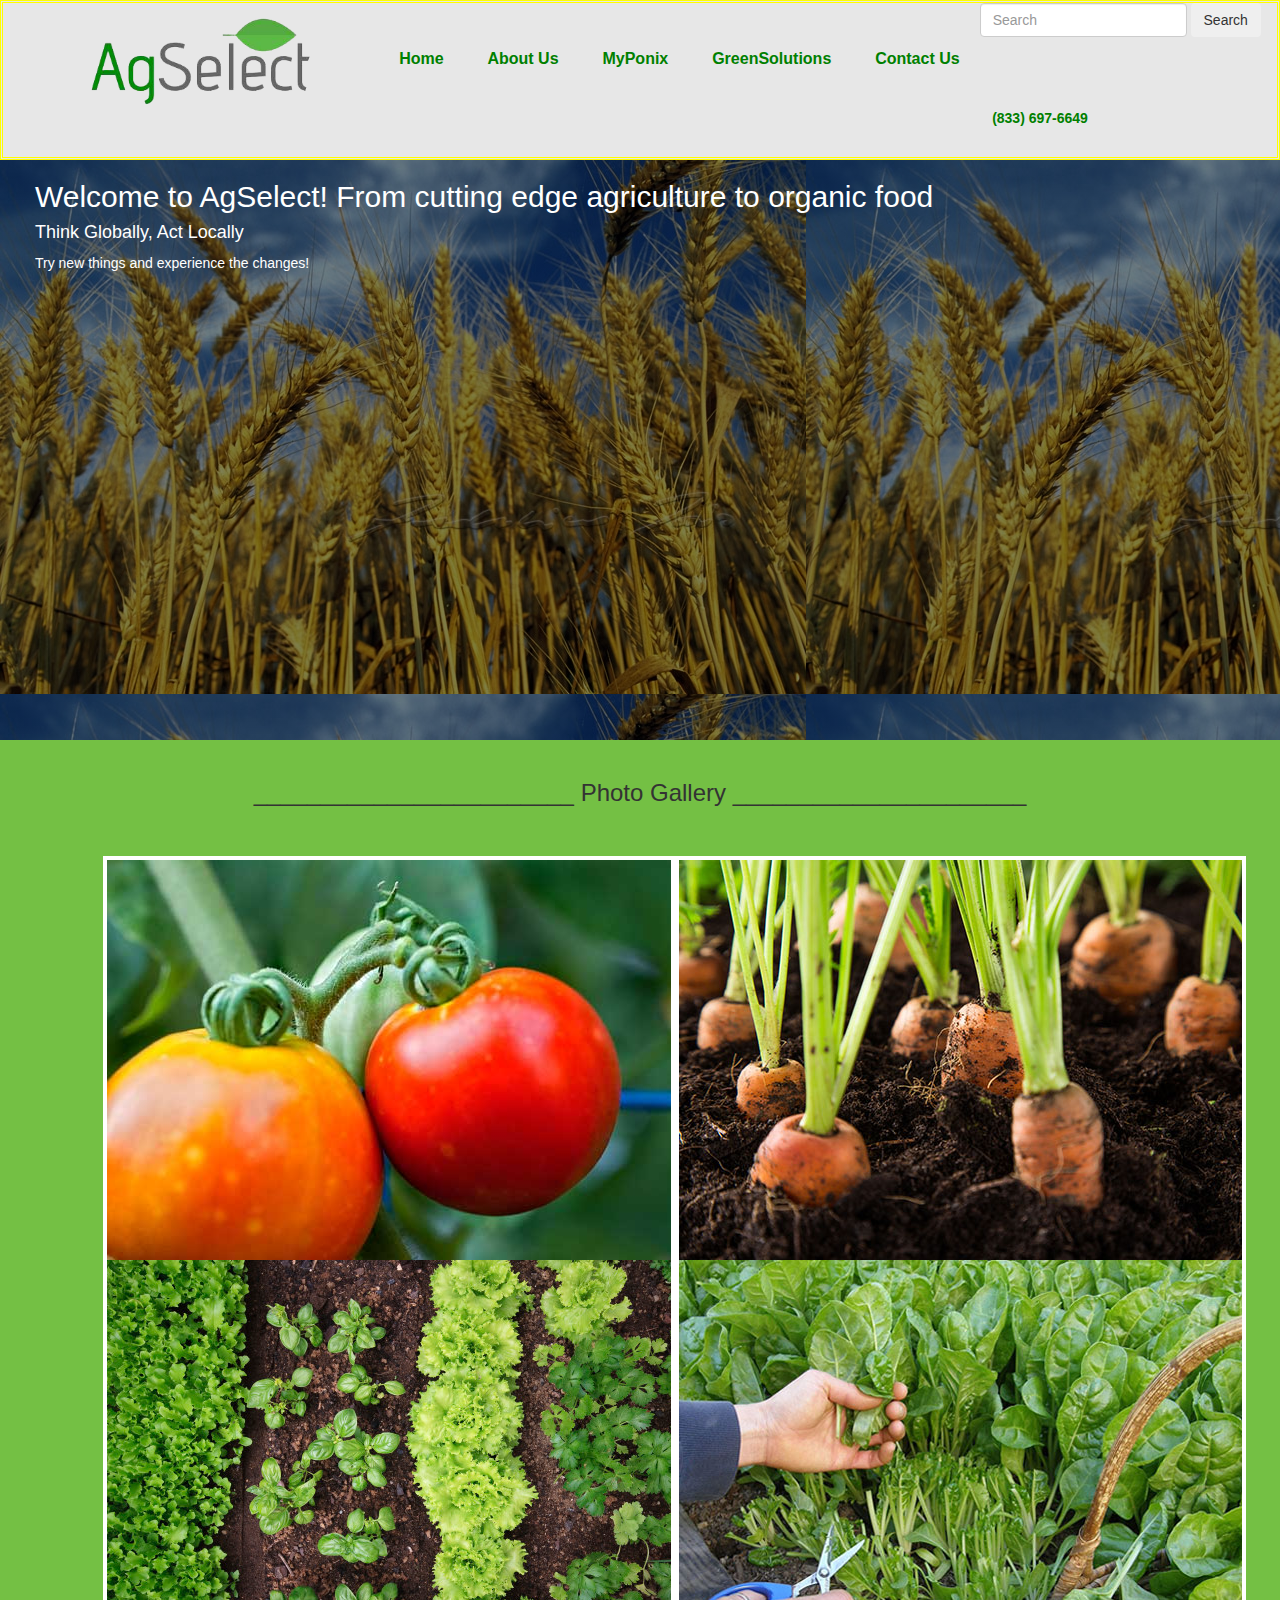
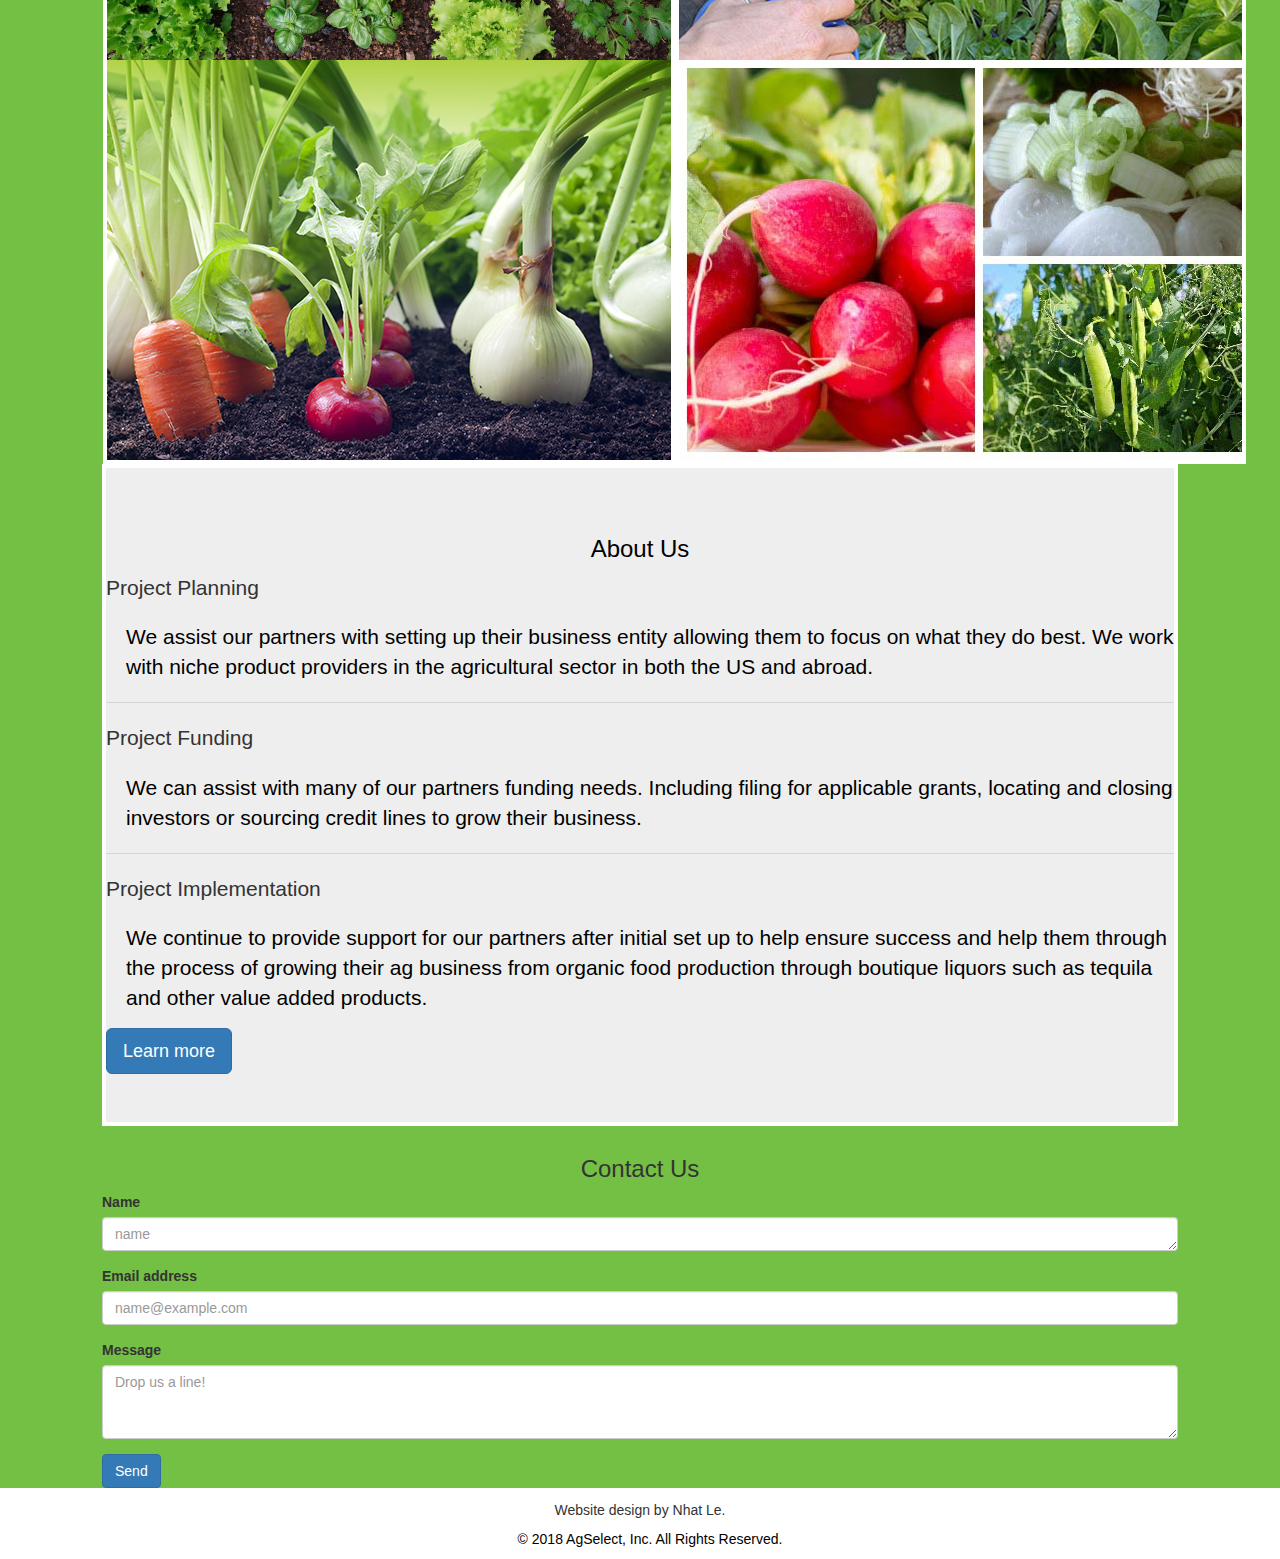
<file: index.html>
<!DOCTYPE html>
<html lang="en">
  <head>
    <!-- Required meta tags -->
    <meta charset="utf-8">
    <meta name="viewport" content="width=device-width, initial-scale=1, shrink-to-fit=no">

    <!-- Bootstrap CSS -->
    <link rel="stylesheet" href="https://stackpath.bootstrapcdn.com/bootstrap/4.1.3/css/bootstrap.min.css" integrity="sha384-MCw98/SFnGE8fJT3GXwEOngsV7Zt27NXFoaoApmYm81iuXoPkFOJwJ8ERdknLPMO" crossorigin="anonymous">
    <link rel="stylesheet" href="https://maxcdn.bootstrapcdn.com/bootstrap/3.3.7/css/bootstrap.min.css">
    <link rel="stylesheet" href="style.css" type="text/css">
    <title>GreenFund</title>
  </head>
  <body class="home cms-frontend">
		
		
    <div class="body">
		<div class="header">
		
			<div class="row">
				<div class="logo">
				<img src="logo_trans.png" alt="LOGO"/>
				</div>

				<ul class="main-nav">
					<li class="active"><a href="index.html"> Home </a></li>
					<li><a href="aboutus.html"> About Us </a></li>
					<li><a href="myponix.html"> MyPonix </a></li>
					<li><a href="https://greenfundsolutions.com/"> GreenSolutions </a></li>
					<li><a href="contact.html"> Contact Us </a></li>
					
				
				</ul>
				<form class="form-inline my-2 my-lg-0">
					<input class="form-control mr-sm-2" type="search" placeholder="Search" aria-label="Search">
					<button class="btn btn-outline-success my-2 my-sm-0" type="submit">Search</button>
					
				</form>
				
				

			</div>
			<h5>(833) 697-6649</h5>
		</div>
		
		<div class="container">
		<h2>Welcome to AgSelect! From cutting edge agriculture to organic food</h2>
		
		<h4>Think Globally, Act Locally</h4>
			<p>Try new things and experience the changes!</p>
			
		</div>
		<h3 class="display-4">________________________ Photo Gallery ______________________</h3>
		
		<div class="picture-box">
			
			<div id="carouselExampleFade1" class="carousel slide carousel-fade" data-ride="carousel">
				<div class="carousel-inner">
					<div class="carousel-item active">
						<img class="d-block w-100" src="pic_1.jpg" alt="First slide">
					</div>
					<div class="carousel-item">
						<img class="d-block w-100" src="pic_2.jpg" alt="Second slide">
					</div>
					<div class="carousel-item">
						<img class="d-block w-100" src="pic_3.jpg" alt="Third slide">
					</div>
				</div>
				<a class="carousel-control-prev" href="#carouselExampleFade1" role="button" data-slide="prev">
					<span class="carousel-control-prev-icon" aria-hidden="true"></span>
					<span class="sr-only">Previous</span>
				</a>
				<a class="carousel-control-next" href="#carouselExampleFade1" role="button" data-slide="next">
					<span class="carousel-control-next-icon" aria-hidden="true"></span>
					<span class="sr-only">Next</span>
				</a>
			</div>
			<div id="carouselExampleFade2" class="carousel slide carousel-fade" data-ride="carousel">
				<div class="carousel-inner">
					<div class="carousel-item active">
						<img class="d-block w-100" src="pic_4.jpg" alt="First slide">
					</div>
					<div class="carousel-item">
						<img class="d-block w-100" src="pic_5.jpg" alt="Second slide">
					</div>
					<div class="carousel-item">
						<img class="d-block w-100" src="pic_6.jpg" alt="Third slide">
					</div>
				</div>
				<a class="carousel-control-prev" href="#carouselExampleFade2" role="button" data-slide="prev">
					<span class="carousel-control-prev-icon" aria-hidden="true"></span>
					<span class="sr-only">Previous</span>
				</a>
				<a class="carousel-control-next" href="#carouselExampleFade2" role="button" data-slide="next">
					<span class="carousel-control-next-icon" aria-hidden="true"></span>
					<span class="sr-only">Next</span>
				</a>
			</div>
		</div>
		<div class="jumbotron">
			<h3 class="display-4">About Us</h3>
			<h5 class="lead">Project Planning</h5>
				<p>We assist our partners with setting up their business entity allowing them to focus on what they do best.  We work with niche product providers in the agricultural sector in both the US and abroad.</p>
				<hr class="my-4">
			<h5 class="lead">Project Funding</h5>
				<p>We can assist with many of our partners funding needs.  Including filing for applicable grants, locating and closing investors or sourcing credit lines to grow their business.</p>
				<hr class="my-4">
			<h5 class="lead">Project Implementation</h5>
				<p>We continue to provide support for our partners after initial set up to help ensure success and help them through the process of growing their ag business from organic food production through boutique liquors such as tequila and other value added products.</p>
				<a class="btn btn-primary btn-lg" href="#" role="button">Learn more</a>
		</div>
		
		<h3 class="display-4">Contact Us</h3>
		<form>
			<div class="form-group">
				<label for="exampleFormControlTextarea1">Name</label>
				<textarea class="form-control" id="exampleFormControlTextarea1" placeholder="name" rows="1"></textarea>
			</div>
			<div class="form-group">
				<label for="exampleFormControlInput1">Email address</label>
				<input type="email" class="form-control" id="exampleFormControlInput1" placeholder="name@example.com">
			</div>
			<div class="form-group">
				<label for="exampleFormControlTextarea2">Message</label>
				<textarea class="form-control" id="exampleFormControlTextarea2" placeholder="Drop us a line!" rows="3"></textarea>
				
			</div>
			<div class="form-group">
				<button type="submit" class="btn btn-primary">Send</button>
			</div>
		</form>
	</div>
	<footer class="footer">
		<h5>Website design by Nhat Le.</h5>
		<p>© 2018 AgSelect, Inc. All Rights Reserved.<p>
	</footer>
    <!-- Optional JavaScript -->
    <!-- jQuery first, then Popper.js, then Bootstrap JS -->
    <script src="https://code.jquery.com/jquery-3.3.1.slim.min.js" integrity="sha384-q8i/X+965DzO0rT7abK41JStQIAqVgRVzpbzo5smXKp4YfRvH+8abtTE1Pi6jizo" crossorigin="anonymous"></script>
    <script src="https://cdnjs.cloudflare.com/ajax/libs/popper.js/1.14.3/umd/popper.min.js" integrity="sha384-ZMP7rVo3mIykV+2+9J3UJ46jBk0WLaUAdn689aCwoqbBJiSnjAK/l8WvCWPIPm49" crossorigin="anonymous"></script>
    <script src="https://stackpath.bootstrapcdn.com/bootstrap/4.1.3/js/bootstrap.min.js" integrity="sha384-ChfqqxuZUCnJSK3+MXmPNIyE6ZbWh2IMqE241rYiqJxyMiZ6OW/JmZQ5stwEULTy" crossorigin="anonymous"></script>
  </body>
</html>
</file>
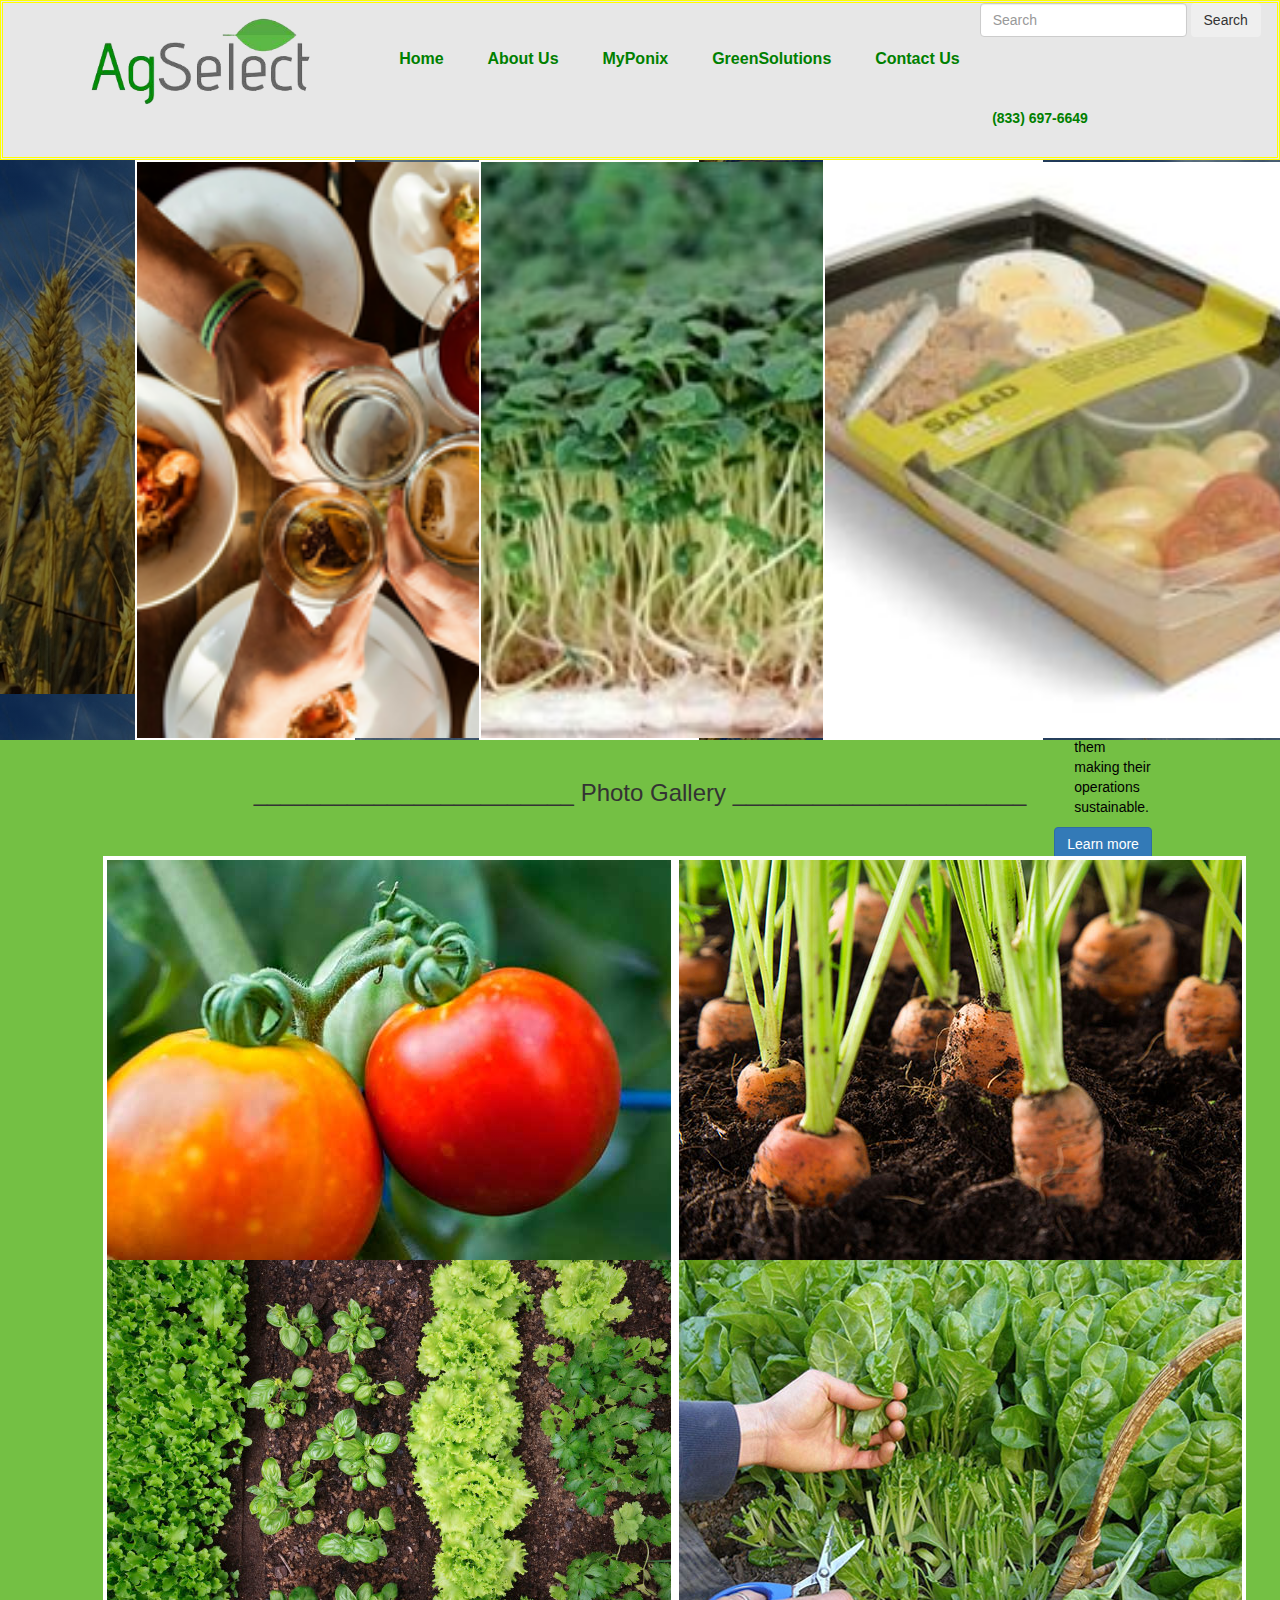
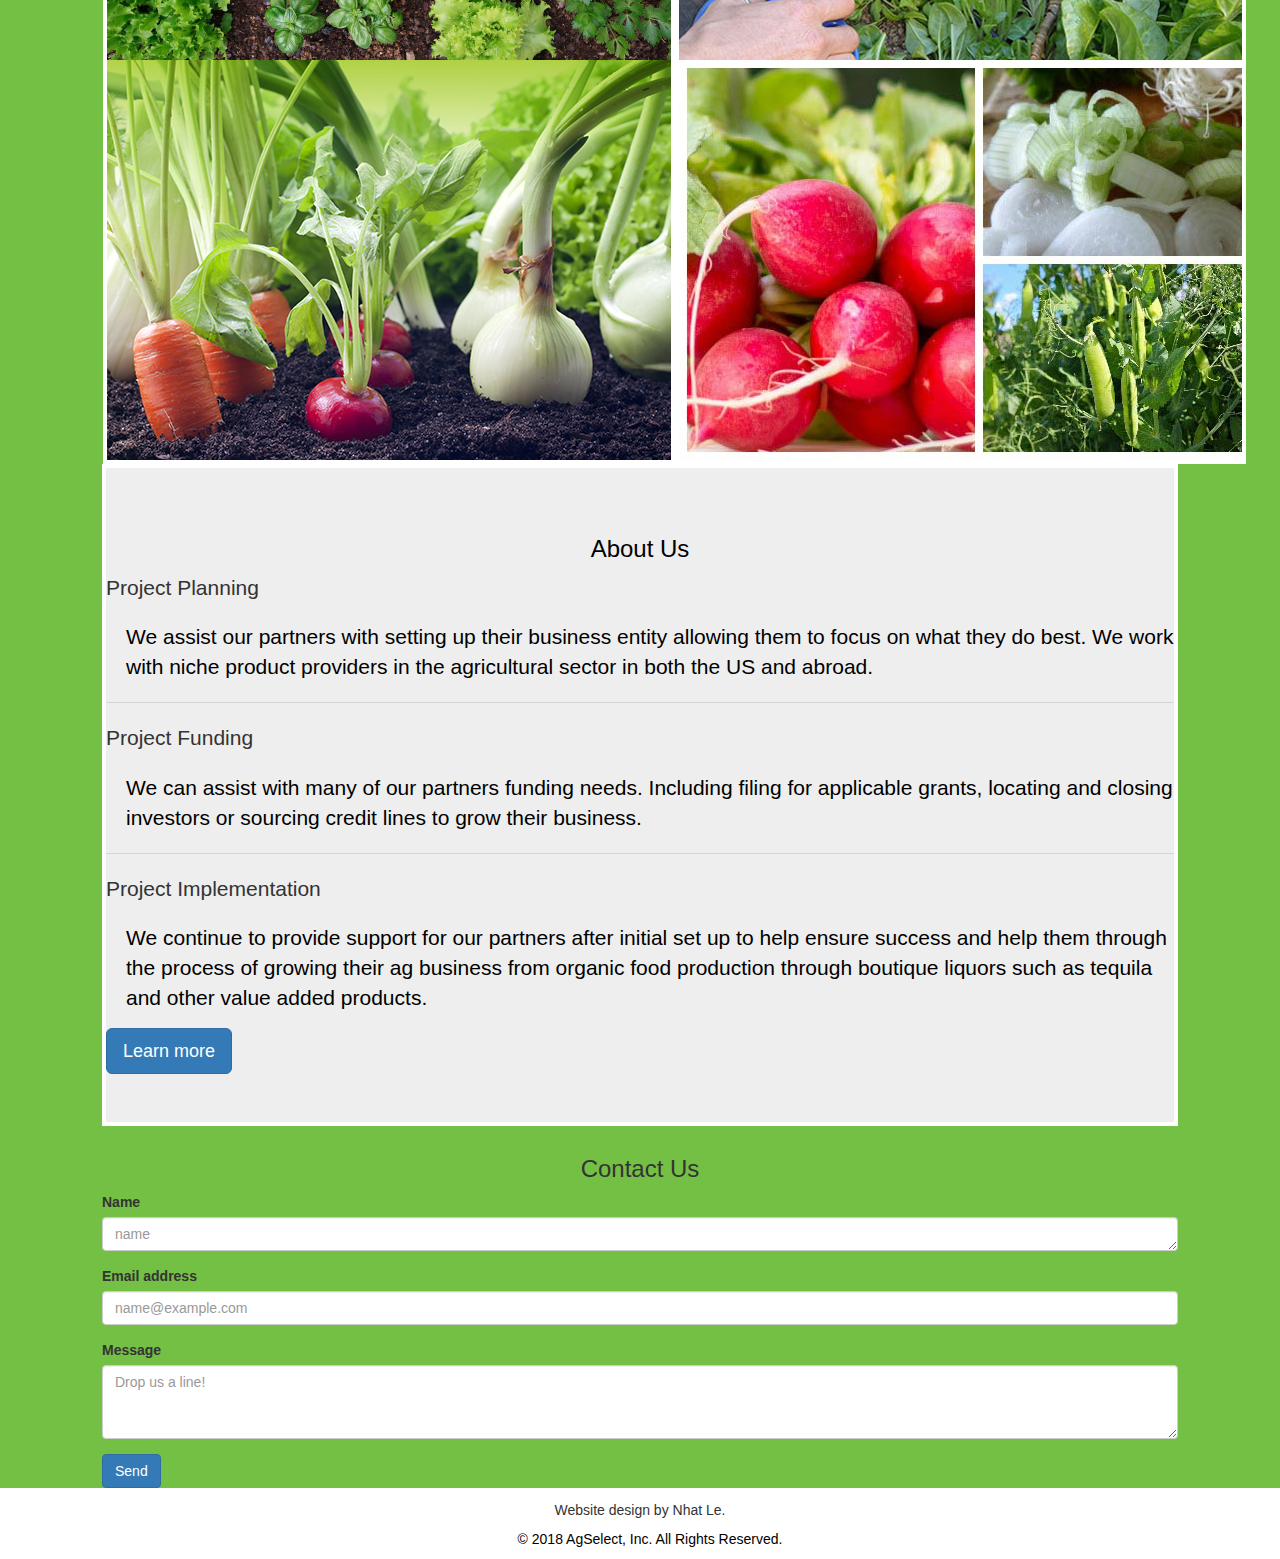
<file: aboutus.html>
<!DOCTYPE html>
<html lang="en">
  <head>
    <!-- Required meta tags -->
    <meta charset="utf-8">
    <meta name="viewport" content="width=device-width, initial-scale=1, shrink-to-fit=no">

    <!-- Bootstrap CSS -->
    <link rel="stylesheet" href="https://stackpath.bootstrapcdn.com/bootstrap/4.1.3/css/bootstrap.min.css" integrity="sha384-MCw98/SFnGE8fJT3GXwEOngsV7Zt27NXFoaoApmYm81iuXoPkFOJwJ8ERdknLPMO" crossorigin="anonymous">
    <link rel="stylesheet" href="https://maxcdn.bootstrapcdn.com/bootstrap/3.3.7/css/bootstrap.min.css">
    <link rel="stylesheet" href="style.css" type="text/css">
    <title>GreenFund</title>
  </head>
  <body class="home cms-frontend">
		
		
    <div class="body">
		<div class="header">
		
			<div class="row">
				<div class="logo">
				<img src="logo_trans.png" alt="LOGO"/>
				</div>

				<ul class="main-nav">
					<li class="active"><a href="index.html"> Home </a></li>
					<li><a href="aboutus.html"> About Us </a></li>
					<li><a href="myponix.html"> MyPonix </a></li>
					<li><a href="https://greenfundsolutions.com/"> GreenSolutions </a></li>
					<li><a href="contact.html"> Contact Us </a></li>
					
				
				</ul>
				<form class="form-inline my-2 my-lg-0">
					<input class="form-control mr-sm-2" type="search" placeholder="Search" aria-label="Search">
					<button class="btn btn-outline-success my-2 my-sm-0" type="submit">Search</button>
					
				</form>
				
				

			</div>
			<h5>(833) 697-6649</h5>
		</div>
		<div class="container">
			<div class="card" style="width: 22rem;">
				<img class="card-img-top" src="pic-1.png" alt="Card image cap">
				<div class="card-body">
					<h5 class="card-title">Who We Are</h5>
					<p class="card-text">AgSelect is a regional distributor of food and beverage products in the Midwest focusing on supporting small farms and delivering niche products to the market.</p>
					<a href="#" class="btn btn-primary">Learn more</a>
				</div>
			</div>
			<div class="card" style="width: 22rem;">
				<img class="card-img-top" src="pic-2.jpg" alt="Card image cap">
				<div class="card-body">
					<h5 class="card-title">What We Do</h5>
					<p class="card-text">AgSelect searches out best of breed producers of niche products both in the US and other countries and helps to market and distribute those products directly to the market. This enables the producers to focus on what they do best as well as optimizes income for them making their operations sustainable.</p>
					<a href="#" class="btn btn-primary">Learn more</a>
				</div>
			</div>
			<div class="card" style="width: 22rem;">
				<img class="card-img-top" src="pic-3.jpg" alt="Card image cap">
				<div class="card-body">
					<h5 class="card-title">For more information</h5>
					<p class="card-text">If you have interest in our products or are a producer please contact Dennis Hamilton at:
dhamilton@greenfundsolutions.com</p>
					<a href="#" class="btn btn-primary">Learn more</a>
				</div>
			</div>
		</div>
		<h3 class="display-4">________________________ Photo Gallery ______________________</h3>
		
		<div class="picture-box">
			
			<div id="carouselExampleFade1" class="carousel slide carousel-fade" data-ride="carousel">
				<div class="carousel-inner">
					<div class="carousel-item active">
						<img class="d-block w-100" src="pic_1.jpg" alt="First slide">
					</div>
					<div class="carousel-item">
						<img class="d-block w-100" src="pic_2.jpg" alt="Second slide">
					</div>
					<div class="carousel-item">
						<img class="d-block w-100" src="pic_3.jpg" alt="Third slide">
					</div>
				</div>
				<a class="carousel-control-prev" href="#carouselExampleFade1" role="button" data-slide="prev">
					<span class="carousel-control-prev-icon" aria-hidden="true"></span>
					<span class="sr-only">Previous</span>
				</a>
				<a class="carousel-control-next" href="#carouselExampleFade1" role="button" data-slide="next">
					<span class="carousel-control-next-icon" aria-hidden="true"></span>
					<span class="sr-only">Next</span>
				</a>
			</div>
			<div id="carouselExampleFade2" class="carousel slide carousel-fade" data-ride="carousel">
				<div class="carousel-inner">
					<div class="carousel-item active">
						<img class="d-block w-100" src="pic_4.jpg" alt="First slide">
					</div>
					<div class="carousel-item">
						<img class="d-block w-100" src="pic_5.jpg" alt="Second slide">
					</div>
					<div class="carousel-item">
						<img class="d-block w-100" src="pic_6.jpg" alt="Third slide">
					</div>
				</div>
				<a class="carousel-control-prev" href="#carouselExampleFade2" role="button" data-slide="prev">
					<span class="carousel-control-prev-icon" aria-hidden="true"></span>
					<span class="sr-only">Previous</span>
				</a>
				<a class="carousel-control-next" href="#carouselExampleFade2" role="button" data-slide="next">
					<span class="carousel-control-next-icon" aria-hidden="true"></span>
					<span class="sr-only">Next</span>
				</a>
			</div>
		</div>
		<div class="jumbotron">
			<h3 class="display-4">About Us</h3>
			<h5 class="lead">Project Planning</h5>
				<p>We assist our partners with setting up their business entity allowing them to focus on what they do best.  We work with niche product providers in the agricultural sector in both the US and abroad.</p>
				<hr class="my-4">
			<h5 class="lead">Project Funding</h5>
				<p>We can assist with many of our partners funding needs.  Including filing for applicable grants, locating and closing investors or sourcing credit lines to grow their business.</p>
				<hr class="my-4">
			<h5 class="lead">Project Implementation</h5>
				<p>We continue to provide support for our partners after initial set up to help ensure success and help them through the process of growing their ag business from organic food production through boutique liquors such as tequila and other value added products.</p>
				<a class="btn btn-primary btn-lg" href="#" role="button">Learn more</a>
		</div>
		
		<h3 class="display-4">Contact Us</h3>
		<form>
			<div class="form-group">
				<label for="exampleFormControlTextarea1">Name</label>
				<textarea class="form-control" id="exampleFormControlTextarea1" placeholder="name" rows="1"></textarea>
			</div>
			<div class="form-group">
				<label for="exampleFormControlInput1">Email address</label>
				<input type="email" class="form-control" id="exampleFormControlInput1" placeholder="name@example.com">
			</div>
			<div class="form-group">
				<label for="exampleFormControlTextarea2">Message</label>
				<textarea class="form-control" id="exampleFormControlTextarea2" placeholder="Drop us a line!" rows="3"></textarea>
				
			</div>
			<div class="form-group">
				<button type="submit" class="btn btn-primary">Send</button>
			</div>
		</form>
	</div>
	<footer class="footer">
		<h5>Website design by Nhat Le.</h5>
		<p>© 2018 AgSelect, Inc. All Rights Reserved.<p>
	</footer>
    <!-- Optional JavaScript -->
    <!-- jQuery first, then Popper.js, then Bootstrap JS -->
    <script src="https://code.jquery.com/jquery-3.3.1.slim.min.js" integrity="sha384-q8i/X+965DzO0rT7abK41JStQIAqVgRVzpbzo5smXKp4YfRvH+8abtTE1Pi6jizo" crossorigin="anonymous"></script>
    <script src="https://cdnjs.cloudflare.com/ajax/libs/popper.js/1.14.3/umd/popper.min.js" integrity="sha384-ZMP7rVo3mIykV+2+9J3UJ46jBk0WLaUAdn689aCwoqbBJiSnjAK/l8WvCWPIPm49" crossorigin="anonymous"></script>
    <script src="https://stackpath.bootstrapcdn.com/bootstrap/4.1.3/js/bootstrap.min.js" integrity="sha384-ChfqqxuZUCnJSK3+MXmPNIyE6ZbWh2IMqE241rYiqJxyMiZ6OW/JmZQ5stwEULTy" crossorigin="anonymous"></script>
  </body>
</html>
</file>
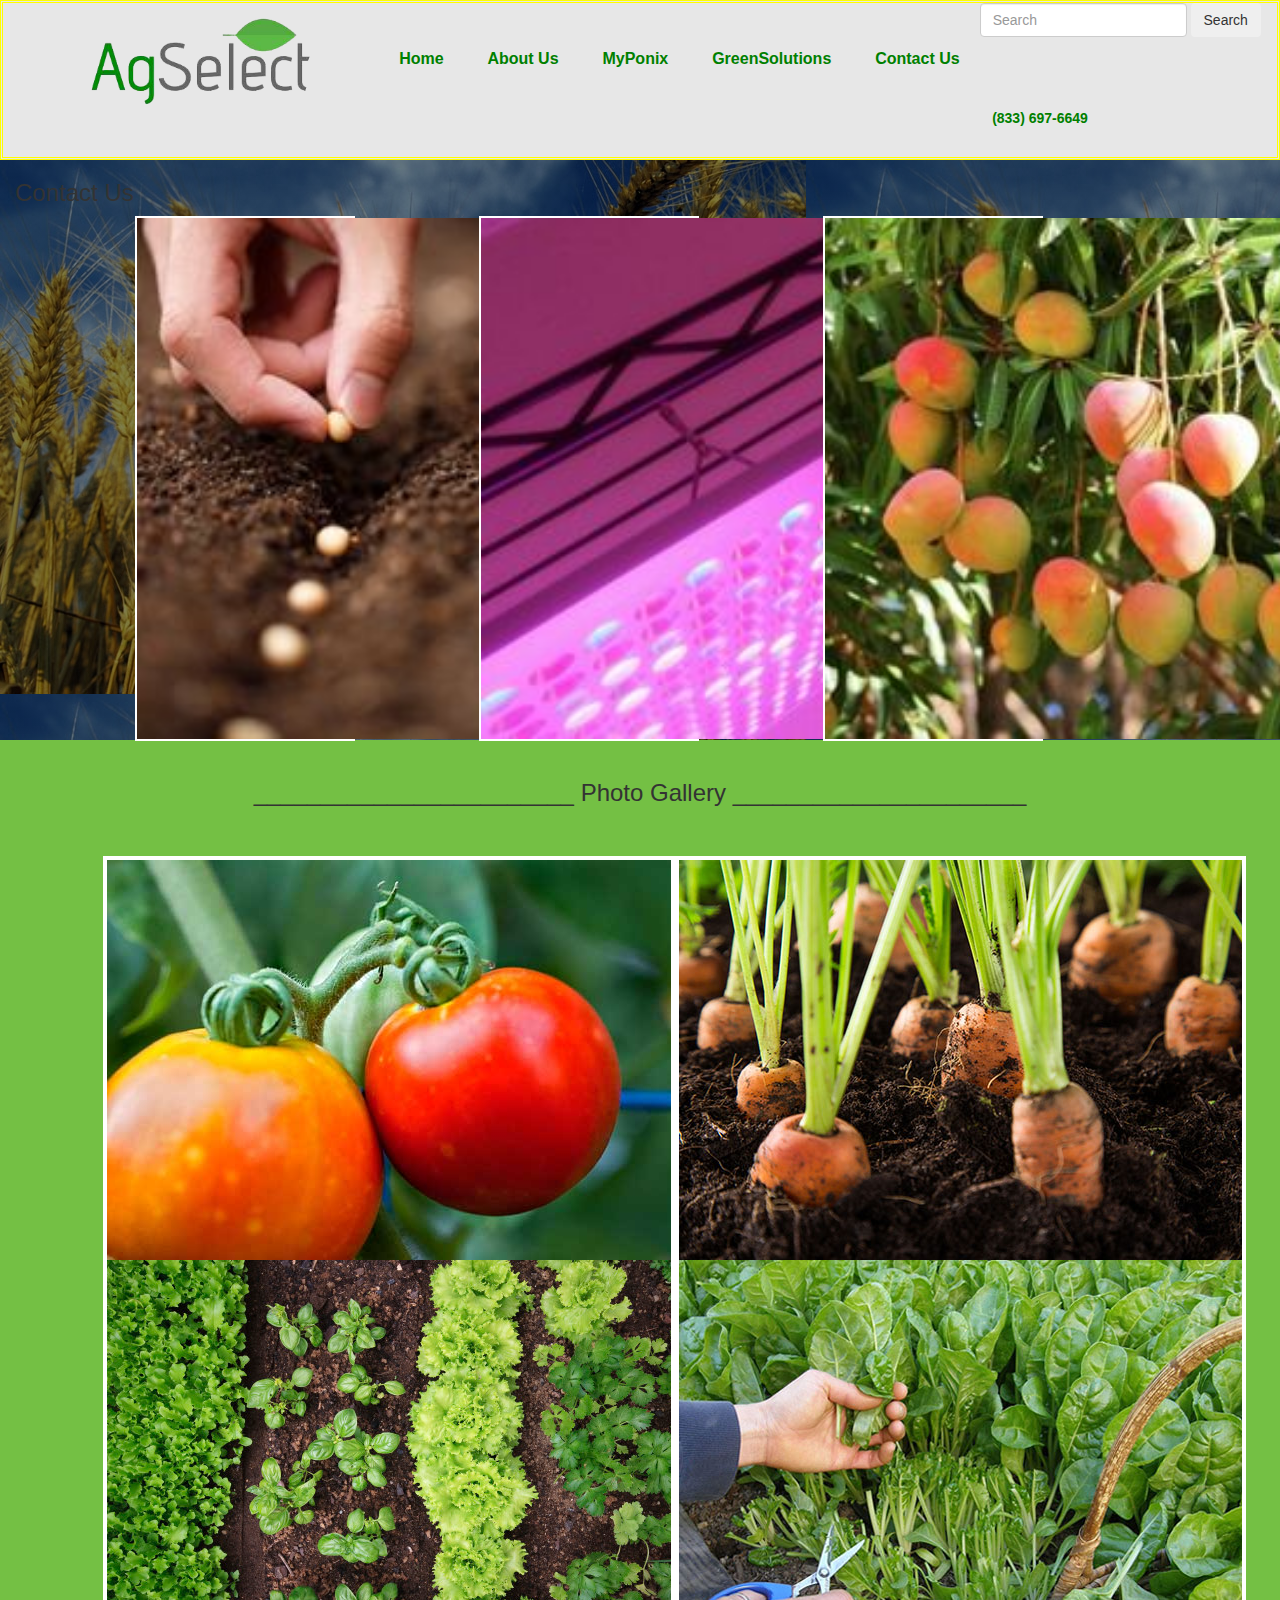
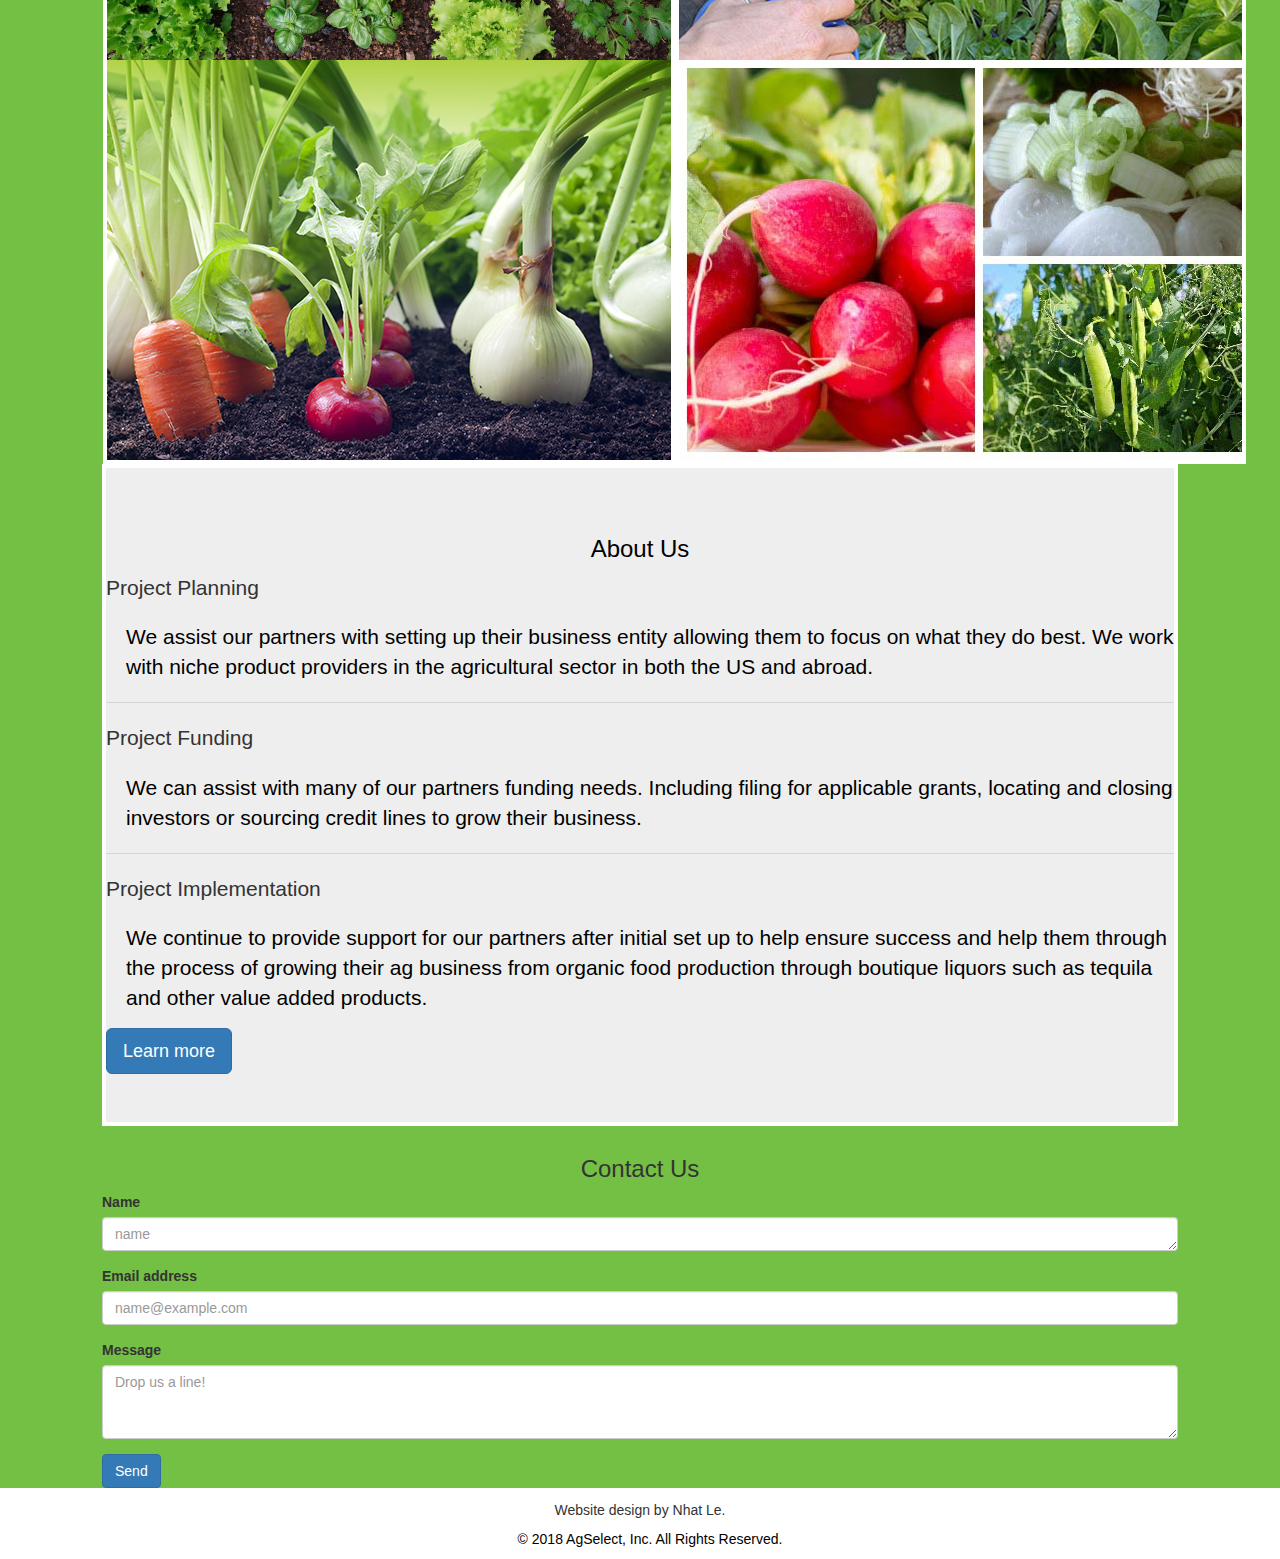
<file: contact.html>
<!DOCTYPE html>
<html lang="en">
  <head>
    <!-- Required meta tags -->
    <meta charset="utf-8">
    <meta name="viewport" content="width=device-width, initial-scale=1, shrink-to-fit=no">

    <!-- Bootstrap CSS -->
    <link rel="stylesheet" href="https://stackpath.bootstrapcdn.com/bootstrap/4.1.3/css/bootstrap.min.css" integrity="sha384-MCw98/SFnGE8fJT3GXwEOngsV7Zt27NXFoaoApmYm81iuXoPkFOJwJ8ERdknLPMO" crossorigin="anonymous">
    <link rel="stylesheet" href="https://maxcdn.bootstrapcdn.com/bootstrap/3.3.7/css/bootstrap.min.css">
    <link rel="stylesheet" href="style.css" type="text/css">
    <title>GreenFund</title>
  </head>
  <body class="home cms-frontend">
		
		
    <div class="body">
		<div class="header">
		
			<div class="row">
				<div class="logo">
				<img src="logo_trans.png" alt="LOGO"/>
				</div>

				<ul class="main-nav">
					<li class="active"><a href="index.html"> Home </a></li>
					<li><a href="aboutus.html"> About Us </a></li>
					<li><a href="myponix.html"> MyPonix </a></li>
					<li><a href="https://greenfundsolutions.com/"> GreenSolutions </a></li>
					<li><a href="contact.html"> Contact Us </a></li>
					
				
				</ul>
				<form class="form-inline my-2 my-lg-0">
					<input class="form-control mr-sm-2" type="search" placeholder="Search" aria-label="Search">
					<button class="btn btn-outline-success my-2 my-sm-0" type="submit">Search</button>
					
				</form>
				
				

			</div>
			<h5>(833) 697-6649</h5>
		</div>
		<div class="container">
			<h3>Contact Us</h3>
			<div class="card" style="width: 22rem; height: 525px;">
				<img class="card-img-top" src="pic-6.jpg" alt="Card image cap">
				<div class="card-body">
					<h5 class="card-title">Phone number</h5>
					<p class="card-text">(833) 697-6649</p>
					
				</div>
			</div>
			<div class="card" style="width: 22rem; height: 525px;">
				<img class="card-img-top" src="pic-5.jpg" alt="Card image cap">
				<div class="card-body">
					<h5 class="card-title">Facebook</h5>
					<p class="card-text">https://www.facebook.com/myponix/</p>
					
				</div>
			</div>
			<div class="card" style="width: 22rem; height: 525px;">
				<img class="card-img-top" src="pic-4.jpg" alt="Card image cap">
				<div class="card-body">
					<h5 class="card-title">Hours</h5>
					<p class="card-text">Mon  9:00 am – 7:00 pm</p>
					<p class="card-text">Tue  9:00 am – 7:00 pm</p>
					<p class="card-text">Wed  9:00 am – 7:00 pm</p>
					<p class="card-text">Thu  9:00 am – 7:00 pm</p>
					<p class="card-text">Fri  9:00 am – 7:00 pm</p>
					<p class="card-text">Sat  9:00 am – 7:00 pm</p>
					<p class="card-text">Sun  9:00 am – 7:00 pm</p>
					
				</div>
			</div>
		</div>
		<h3 class="display-4">________________________ Photo Gallery ______________________</h3>
		
		<div class="picture-box">
			
			<div id="carouselExampleFade1" class="carousel slide carousel-fade" data-ride="carousel">
				<div class="carousel-inner">
					<div class="carousel-item active">
						<img class="d-block w-100" src="pic_1.jpg" alt="First slide">
					</div>
					<div class="carousel-item">
						<img class="d-block w-100" src="pic_2.jpg" alt="Second slide">
					</div>
					<div class="carousel-item">
						<img class="d-block w-100" src="pic_3.jpg" alt="Third slide">
					</div>
				</div>
				<a class="carousel-control-prev" href="#carouselExampleFade1" role="button" data-slide="prev">
					<span class="carousel-control-prev-icon" aria-hidden="true"></span>
					<span class="sr-only">Previous</span>
				</a>
				<a class="carousel-control-next" href="#carouselExampleFade1" role="button" data-slide="next">
					<span class="carousel-control-next-icon" aria-hidden="true"></span>
					<span class="sr-only">Next</span>
				</a>
			</div>
			<div id="carouselExampleFade2" class="carousel slide carousel-fade" data-ride="carousel">
				<div class="carousel-inner">
					<div class="carousel-item active">
						<img class="d-block w-100" src="pic_4.jpg" alt="First slide">
					</div>
					<div class="carousel-item">
						<img class="d-block w-100" src="pic_5.jpg" alt="Second slide">
					</div>
					<div class="carousel-item">
						<img class="d-block w-100" src="pic_6.jpg" alt="Third slide">
					</div>
				</div>
				<a class="carousel-control-prev" href="#carouselExampleFade2" role="button" data-slide="prev">
					<span class="carousel-control-prev-icon" aria-hidden="true"></span>
					<span class="sr-only">Previous</span>
				</a>
				<a class="carousel-control-next" href="#carouselExampleFade2" role="button" data-slide="next">
					<span class="carousel-control-next-icon" aria-hidden="true"></span>
					<span class="sr-only">Next</span>
				</a>
			</div>
		</div>
		<div class="jumbotron">
			<h3 class="display-4">About Us</h3>
			<h5 class="lead">Project Planning</h5>
				<p>We assist our partners with setting up their business entity allowing them to focus on what they do best.  We work with niche product providers in the agricultural sector in both the US and abroad.</p>
				<hr class="my-4">
			<h5 class="lead">Project Funding</h5>
				<p>We can assist with many of our partners funding needs.  Including filing for applicable grants, locating and closing investors or sourcing credit lines to grow their business.</p>
				<hr class="my-4">
			<h5 class="lead">Project Implementation</h5>
				<p>We continue to provide support for our partners after initial set up to help ensure success and help them through the process of growing their ag business from organic food production through boutique liquors such as tequila and other value added products.</p>
				<a class="btn btn-primary btn-lg" href="#" role="button">Learn more</a>
		</div>
		
		<h3 class="display-4">Contact Us</h3>
		<form>
			<div class="form-group">
				<label for="exampleFormControlTextarea1">Name</label>
				<textarea class="form-control" id="exampleFormControlTextarea1" placeholder="name" rows="1"></textarea>
			</div>
			<div class="form-group">
				<label for="exampleFormControlInput1">Email address</label>
				<input type="email" class="form-control" id="exampleFormControlInput1" placeholder="name@example.com">
			</div>
			<div class="form-group">
				<label for="exampleFormControlTextarea2">Message</label>
				<textarea class="form-control" id="exampleFormControlTextarea2" placeholder="Drop us a line!" rows="3"></textarea>
				
			</div>
			<div class="form-group">
				<button type="submit" class="btn btn-primary">Send</button>
			</div>
		</form>
	</div>
	<footer class="footer">
		<h5>Website design by Nhat Le.</h5>
		<p>© 2018 AgSelect, Inc. All Rights Reserved.<p>
	</footer>
    <!-- Optional JavaScript -->
    <!-- jQuery first, then Popper.js, then Bootstrap JS -->
    <script src="https://code.jquery.com/jquery-3.3.1.slim.min.js" integrity="sha384-q8i/X+965DzO0rT7abK41JStQIAqVgRVzpbzo5smXKp4YfRvH+8abtTE1Pi6jizo" crossorigin="anonymous"></script>
    <script src="https://cdnjs.cloudflare.com/ajax/libs/popper.js/1.14.3/umd/popper.min.js" integrity="sha384-ZMP7rVo3mIykV+2+9J3UJ46jBk0WLaUAdn689aCwoqbBJiSnjAK/l8WvCWPIPm49" crossorigin="anonymous"></script>
    <script src="https://stackpath.bootstrapcdn.com/bootstrap/4.1.3/js/bootstrap.min.js" integrity="sha384-ChfqqxuZUCnJSK3+MXmPNIyE6ZbWh2IMqE241rYiqJxyMiZ6OW/JmZQ5stwEULTy" crossorigin="anonymous"></script>
  </body>
</html>
</file>
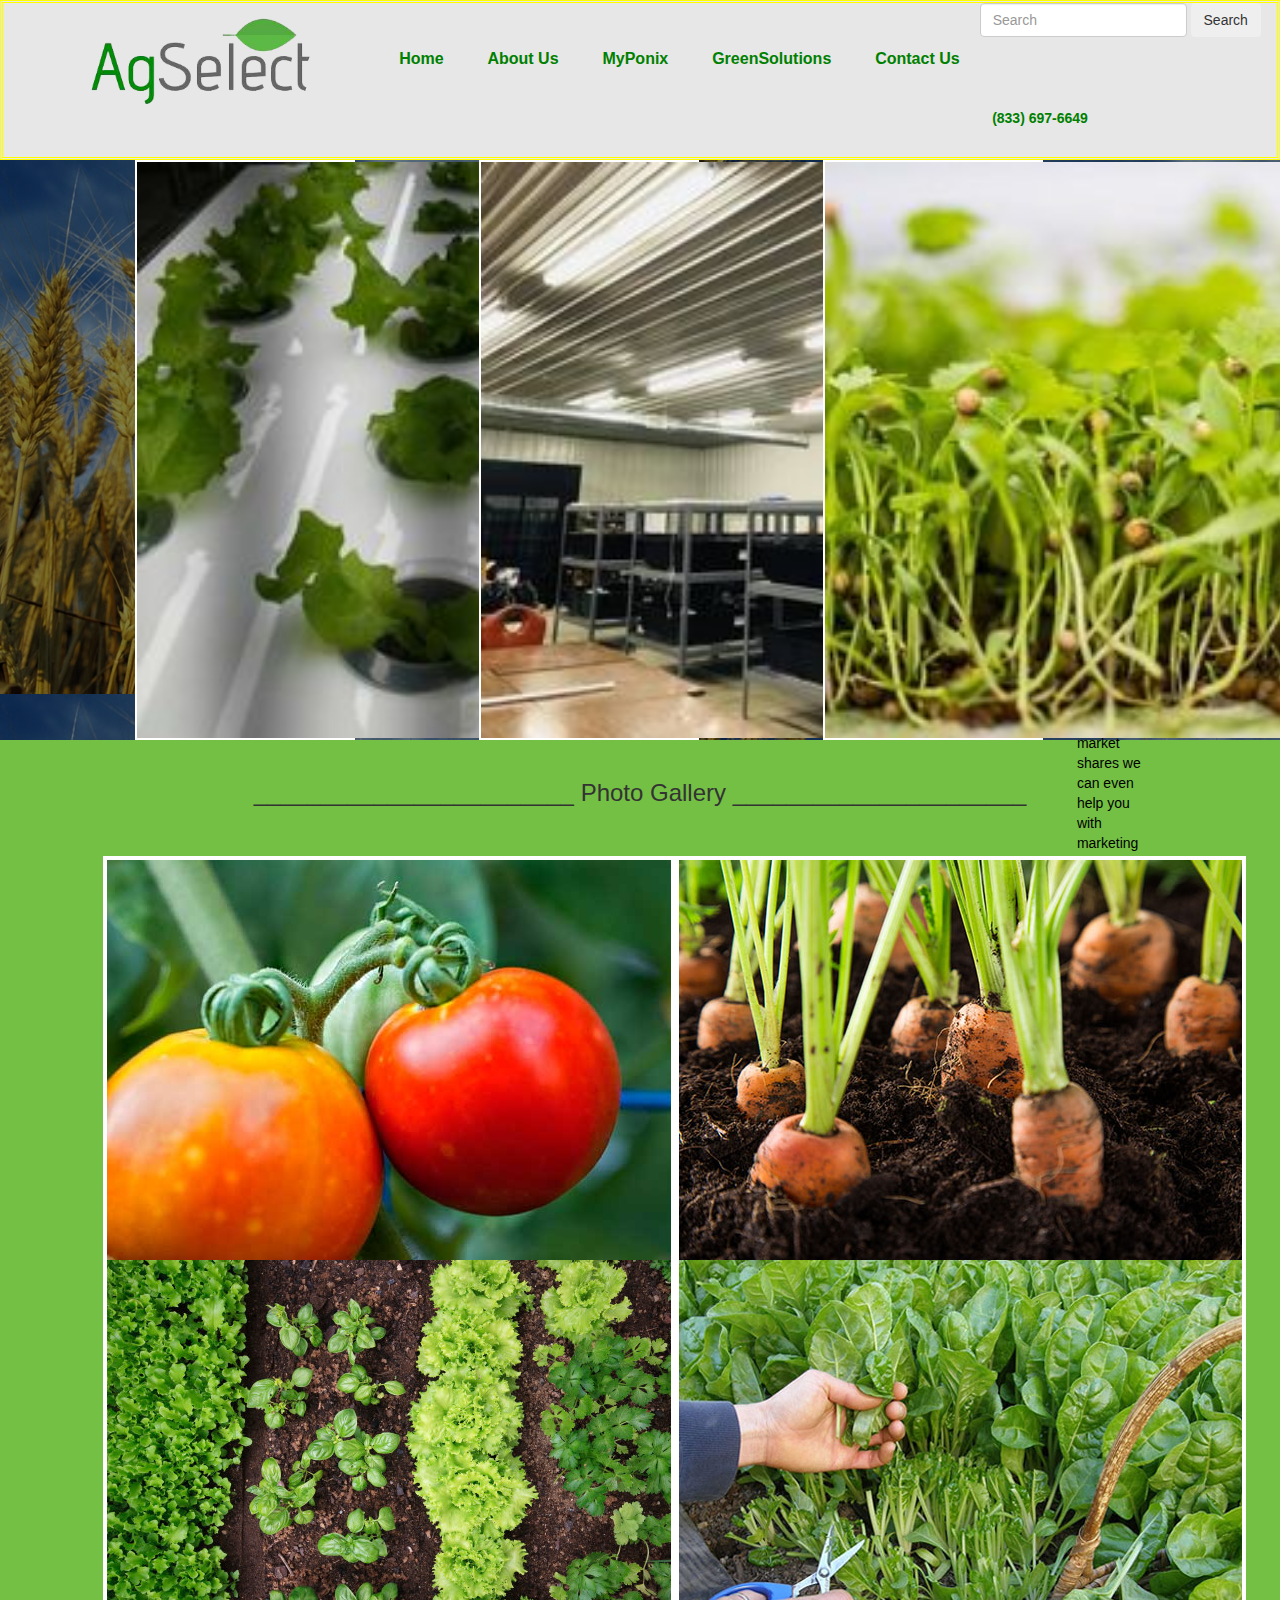
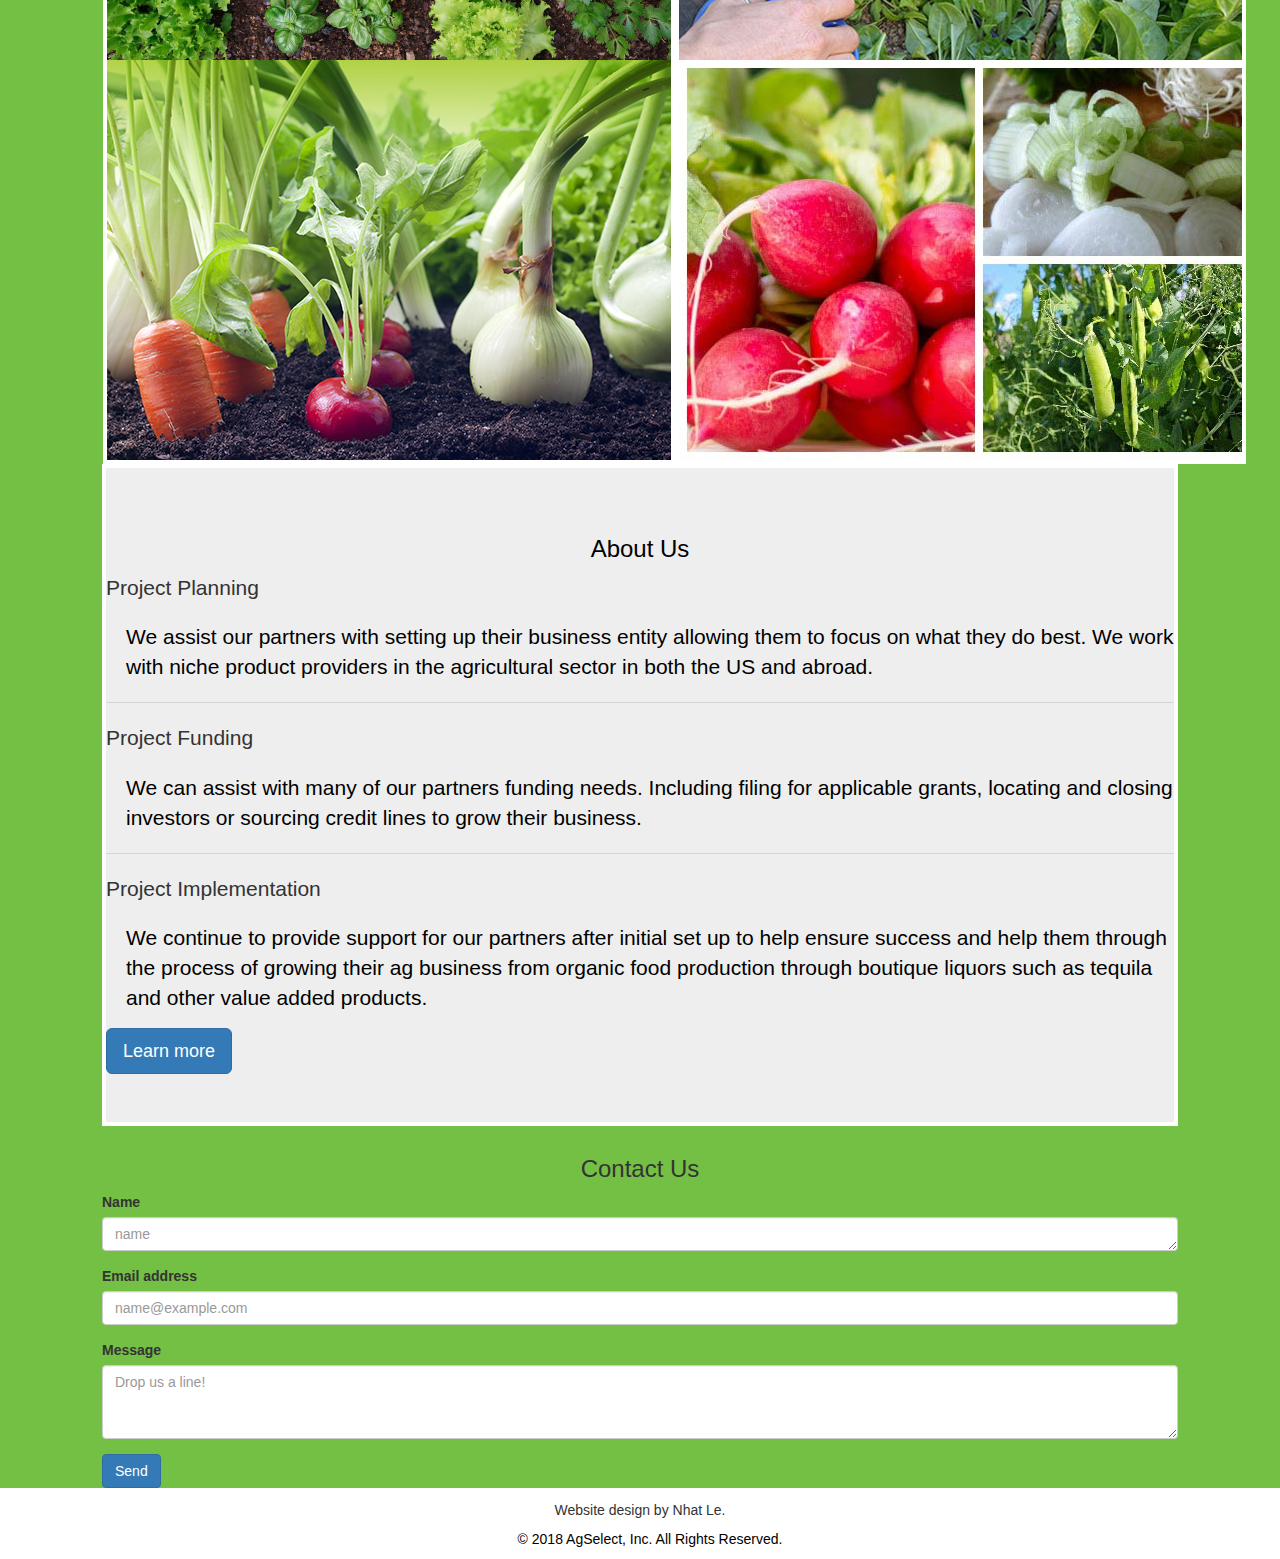
<file: myponix.html>
<!DOCTYPE html>
<html lang="en">
  <head>
    <!-- Required meta tags -->
    <meta charset="utf-8">
    <meta name="viewport" content="width=device-width, initial-scale=1, shrink-to-fit=no">

    <!-- Bootstrap CSS -->
    <link rel="stylesheet" href="https://stackpath.bootstrapcdn.com/bootstrap/4.1.3/css/bootstrap.min.css" integrity="sha384-MCw98/SFnGE8fJT3GXwEOngsV7Zt27NXFoaoApmYm81iuXoPkFOJwJ8ERdknLPMO" crossorigin="anonymous">
    <link rel="stylesheet" href="https://maxcdn.bootstrapcdn.com/bootstrap/3.3.7/css/bootstrap.min.css">
    <link rel="stylesheet" href="style.css" type="text/css">
    <title>GreenFund</title>
  </head>
  <body class="home cms-frontend">
		
		
    <div class="body">
		<div class="header">
		
			<div class="row">
				<div class="logo">
				<img src="logo_trans.png" alt="LOGO"/>
				</div>

				<ul class="main-nav">
					<li class="active"><a href="index.html"> Home </a></li>
					<li><a href="aboutus.html"> About Us </a></li>
					<li><a href="myponix.html"> MyPonix </a></li>
					<li><a href="https://greenfundsolutions.com/"> GreenSolutions </a></li>
					<li><a href="contact.html"> Contact Us </a></li>
					
				
				</ul>
				<form class="form-inline my-2 my-lg-0">
					<input class="form-control mr-sm-2" type="search" placeholder="Search" aria-label="Search">
					<button class="btn btn-outline-success my-2 my-sm-0" type="submit">Search</button>
					
				</form>
				
				

			</div>
			<h5>(833) 697-6649</h5>
		</div>
		<div class="container">
			<div class="card" style="width: 22rem;">
				<img class="card-img-top" src="pic-7.jpg" alt="Card image cap">
				<div class="card-body">
					<h5 class="card-title">What We Do</h5>
					<p class="card-text">MyPonix develops and distributes modular hydroponic systems for mid-sized commercial operations in the US and Mexico.  Our systems are based on returning the maximum ROI to you the producer with the minimum of labor costs.</p>
					<a href="#" class="btn btn-primary">Learn more</a>
				</div>
			</div>
			<div class="card" style="width: 22rem; height: 580px;">
				<img class="card-img-top" src="pic-8.jpg" alt="Card image cap">
				<div class="card-body">
					<h5 class="card-title">How are we different</h5>
					<p class="card-text">We are focused on small to medium sized producers. 

Our system Is completely modular allowing for the addition of modules as your business grows.  The system is also designed to reduce labor costs and keep you as productive as possible.  In certain market shares we can even help you with marketing and product placement.</p>
					<a href="#" class="btn btn-primary">Learn more</a>
				</div>
			</div>
			<div class="card" style="width: 22rem;">
				<img class="card-img-top" src="pic-9.jpg" alt="Card image cap">
				<div class="card-body">
					<h5 class="card-title">For more information</h5>
					<p class="card-text">The first step is contacting us and visiting about your goals, ideas and market share and see if the MyPonix system is the right fit for you, for more information contact Lisa Houck at:

lhouck@greenfundsolutions.com</p>
					<a href="#" class="btn btn-primary">Learn more</a>
				</div>
			</div>
		</div>
		<h3 class="display-4">________________________ Photo Gallery ______________________</h3>
		
		<div class="picture-box">
			
			<div id="carouselExampleFade1" class="carousel slide carousel-fade" data-ride="carousel">
				<div class="carousel-inner">
					<div class="carousel-item active">
						<img class="d-block w-100" src="pic_1.jpg" alt="First slide">
					</div>
					<div class="carousel-item">
						<img class="d-block w-100" src="pic_2.jpg" alt="Second slide">
					</div>
					<div class="carousel-item">
						<img class="d-block w-100" src="pic_3.jpg" alt="Third slide">
					</div>
				</div>
				<a class="carousel-control-prev" href="#carouselExampleFade1" role="button" data-slide="prev">
					<span class="carousel-control-prev-icon" aria-hidden="true"></span>
					<span class="sr-only">Previous</span>
				</a>
				<a class="carousel-control-next" href="#carouselExampleFade1" role="button" data-slide="next">
					<span class="carousel-control-next-icon" aria-hidden="true"></span>
					<span class="sr-only">Next</span>
				</a>
			</div>
			<div id="carouselExampleFade2" class="carousel slide carousel-fade" data-ride="carousel">
				<div class="carousel-inner">
					<div class="carousel-item active">
						<img class="d-block w-100" src="pic_4.jpg" alt="First slide">
					</div>
					<div class="carousel-item">
						<img class="d-block w-100" src="pic_5.jpg" alt="Second slide">
					</div>
					<div class="carousel-item">
						<img class="d-block w-100" src="pic_6.jpg" alt="Third slide">
					</div>
				</div>
				<a class="carousel-control-prev" href="#carouselExampleFade2" role="button" data-slide="prev">
					<span class="carousel-control-prev-icon" aria-hidden="true"></span>
					<span class="sr-only">Previous</span>
				</a>
				<a class="carousel-control-next" href="#carouselExampleFade2" role="button" data-slide="next">
					<span class="carousel-control-next-icon" aria-hidden="true"></span>
					<span class="sr-only">Next</span>
				</a>
			</div>
		</div>
		<div class="jumbotron">
			<h3 class="display-4">About Us</h3>
			<h5 class="lead">Project Planning</h5>
				<p>We assist our partners with setting up their business entity allowing them to focus on what they do best.  We work with niche product providers in the agricultural sector in both the US and abroad.</p>
				<hr class="my-4">
			<h5 class="lead">Project Funding</h5>
				<p>We can assist with many of our partners funding needs.  Including filing for applicable grants, locating and closing investors or sourcing credit lines to grow their business.</p>
				<hr class="my-4">
			<h5 class="lead">Project Implementation</h5>
				<p>We continue to provide support for our partners after initial set up to help ensure success and help them through the process of growing their ag business from organic food production through boutique liquors such as tequila and other value added products.</p>
				<a class="btn btn-primary btn-lg" href="#" role="button">Learn more</a>
		</div>
		
		<h3 class="display-4">Contact Us</h3>
		<form>
			<div class="form-group">
				<label for="exampleFormControlTextarea1">Name</label>
				<textarea class="form-control" id="exampleFormControlTextarea1" placeholder="name" rows="1"></textarea>
			</div>
			<div class="form-group">
				<label for="exampleFormControlInput1">Email address</label>
				<input type="email" class="form-control" id="exampleFormControlInput1" placeholder="name@example.com">
			</div>
			<div class="form-group">
				<label for="exampleFormControlTextarea2">Message</label>
				<textarea class="form-control" id="exampleFormControlTextarea2" placeholder="Drop us a line!" rows="3"></textarea>
				
			</div>
			<div class="form-group">
				<button type="submit" class="btn btn-primary">Send</button>
			</div>
		</form>
	</div>
	<footer class="footer">
		<h5>Website design by Nhat Le.</h5>
		<p>© 2018 AgSelect, Inc. All Rights Reserved.<p>
	</footer>
    <!-- Optional JavaScript -->
    <!-- jQuery first, then Popper.js, then Bootstrap JS -->
    <script src="https://code.jquery.com/jquery-3.3.1.slim.min.js" integrity="sha384-q8i/X+965DzO0rT7abK41JStQIAqVgRVzpbzo5smXKp4YfRvH+8abtTE1Pi6jizo" crossorigin="anonymous"></script>
    <script src="https://cdnjs.cloudflare.com/ajax/libs/popper.js/1.14.3/umd/popper.min.js" integrity="sha384-ZMP7rVo3mIykV+2+9J3UJ46jBk0WLaUAdn689aCwoqbBJiSnjAK/l8WvCWPIPm49" crossorigin="anonymous"></script>
    <script src="https://stackpath.bootstrapcdn.com/bootstrap/4.1.3/js/bootstrap.min.js" integrity="sha384-ChfqqxuZUCnJSK3+MXmPNIyE6ZbWh2IMqE241rYiqJxyMiZ6OW/JmZQ5stwEULTy" crossorigin="anonymous"></script>
  </body>
</html>
</file>
<file: style.css>
*
{	
	margin: 0;
	padding: 0;
}

.home cms-frontend {
	background-size: cover;

	
}

.header {
	background-color: #e7e7e7; 
	
	text-align: center; 
	height: 160px; 
	border-style: double; 
	border-color: yellow; 
	position: relative; }

.header h5 {
	margin-top: -10px;
	margin-left: 800px;
	color: green;
	font-weight: bold;
	
}

.body {
    background-color: #74c044;
	
	
}
body h2 {
	
	margin-left: 20px;
	color: white;

}
.container h4,p {
	margin-left: 20px;
	color: white;
}

.container p {
	color: white;
}

.logo img{
	width: 70%;
	
	
}

.container {
	background-image: linear-gradient(rgba(0,0,0,0.5),rgba(0,0,0,0.5)),url(pic_7.jpg);
	width: 2188px;
	height: 450px;
	margin-bottom: 40px;
	height: 580px;
}

.picture-box{
  display: inline-flex;
  padding-left: 60px;
  margin-left: 43px;
  margin-top: 40px;
 
}


#carouselExampleFade1 {
	border: 4px white solid;
	width: 47%;
	
}

#carouselExampleFade2 {
	border: 4px white solid;
	width: 47%;
	
}

.jumbotron {
	border: 4px white solid;
	margin-left: 102px;
	margin-right: 102px;
	
}

.jumbotron h3, p {
	color: black;
}

.row
{
	display: inline-flex;
}

.main-nav li
{
	display: inline-block;
	padding: 5px 20px;
	padding-top: 45px;
	
}
.main-nav li a 
{
	color: green;
	font-size: 16px;
	font-weight: bold;
	font-family: 'Oswald', sans-serif;
	
}

.display-4
{ 	text-align: center;
	
}

.form-group
{	margin-left: 102px;
	margin-right: 102px;
	
}

.card {
	display: inline-flex;
	margin-left: 120px;
	height: 580px;
	border: 2px white solid;
	background-color: #e7e7e7; 
	
}
.card-body p {
	color: black;
	
}

.card-body h5 {
	text-align: center;
	color: green;
	font-weight: bold;
	
}


.footer
{	text-align: center;
	
}
</file>
